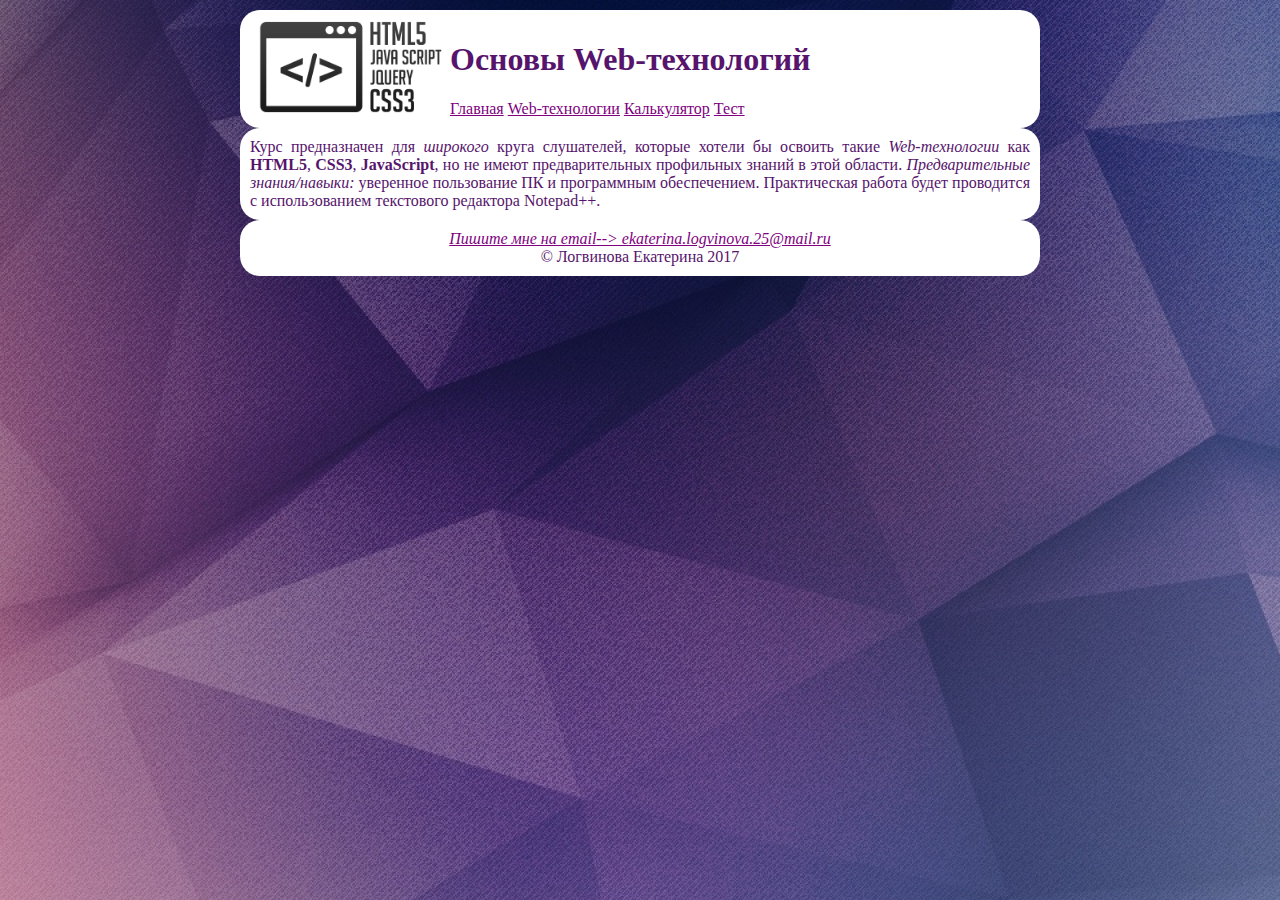
<file: index.html>
<!DOCTYPE html>
<html lang="ru">
    <head>  
       <title>Главная</title>
       <meta charset="utf-8" />
       <link rel="shortcut icon" href="icon.png" type="image/png" />
       <link rel="stylesheet" href="css/index.css" /> 
    </head>
    
    <body>
    <header>
        <div id="tb1">
            <p id="img"><img src="image/webLogo.png"  alt="Web-технологии" width="200" height="110" /></p>
            <h1>Основы Web-технологий</h1>
            <nav class="menu">
                <ul>
                    <li><a href="index.html">Главная</a></li>
                    <li>
                        <a href="web.html">Web-технологии</a>
                            <ul class="dropdoun">
                                 <li><a href="html5.html">HTML5</a></li>
                                 <li><a href="css3">CSS3</a></li>
                                 <li><a href="js">JavaScript</a></li>
                            </ul>
                    </li>
                    <li><a href="calc">Калькулятор</a></li>
                    <li><a href="test">Тест</a></li>
                </ul>
            </nav>
        </div>
    </header>  
        <main>
            <div id="tb2">
                Курс предназначен для <i>широкого</i> круга слушателей, которые хотели бы освоить такие <i>Web-технологии</i> как <span title= "HyperText Markup Language"><b>HTML5</b></span>, <span title= "Cascading Style Sheets"><b>CSS3</b></span>, <b>JavaScript</b>, но не имеют предварительных профильных знаний в этой области.<i> Предварительные знания/навыки:</i> уверенное пользование ПК и программным обеспечением. Практическая работа будет проводится с использованием текстового редактора Notepad++.
            </div>
        </main>
        <footer>
            <div id="tb3">
                <address> <a href="mailto:ekaterina.logvinova.25@mail.ru">Пишите мне на email--> ekaterina.logvinova.25@mail.ru</a></address>
                <span>© Логвинова Екатерина 2017</span>
            </div>
        </footer>
        
    </body>
</html>
</file>
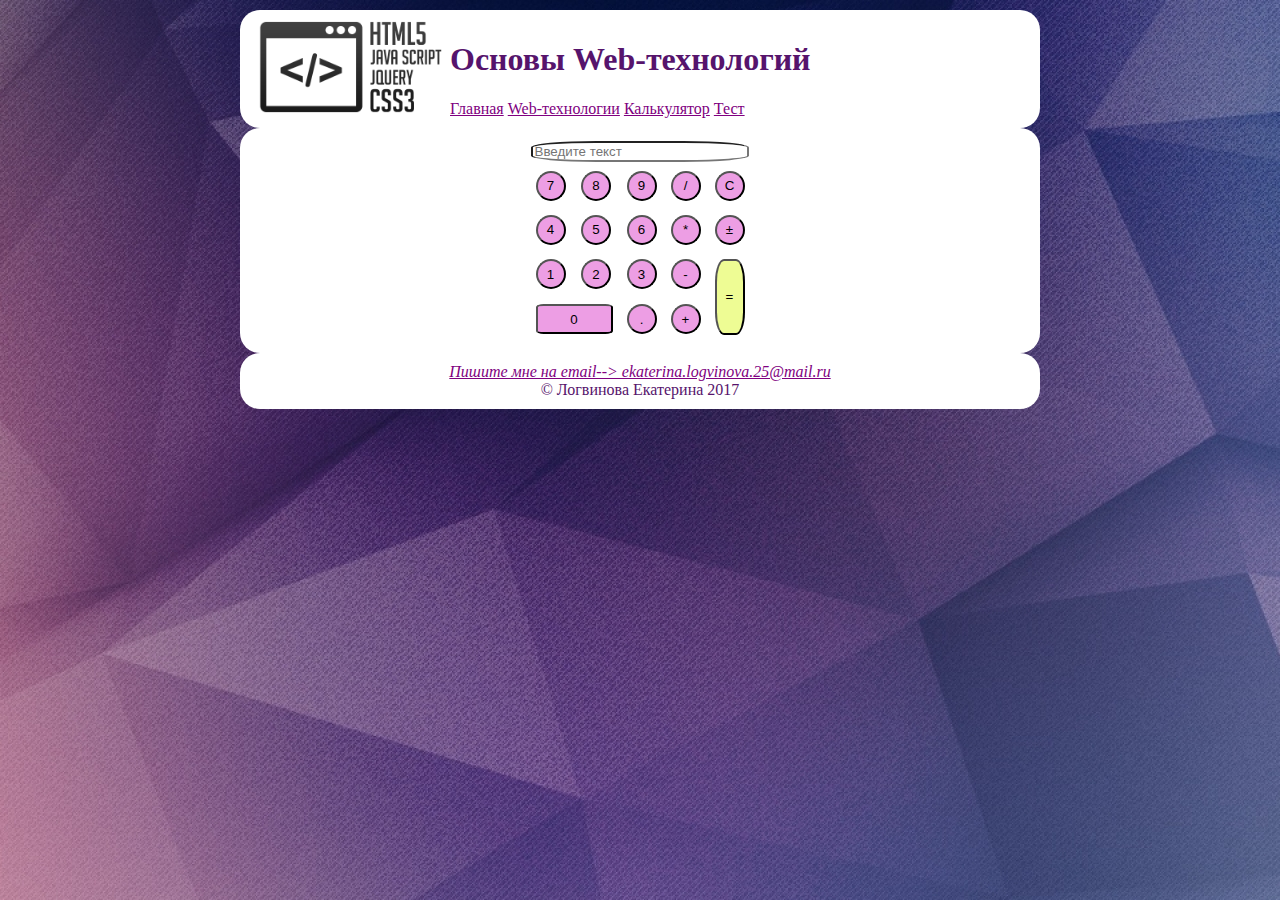
<file: calc.html>
<!DOCTYPE html>
<html lang="ru">
    <head>  
       <title>Calc</title>
       <meta charset="utf-8" />
       <link rel="shortcut icon" href="icon.png" type="image/png" />
       <link rel="stylesheet" href="css/calc.css" /> 
    </head>
    
    <body>
    <header>
        <div id="tb1">
            <p id="img"><img src="image/webLogo.png"  alt="Web-технологии" width="200" height="110" /></p>
            <h1>Основы Web-технологий</h1>
            <nav class="menu">
                <ul>
                    <li><a href="index.html">Главная</a></li>
                    <li>
                        <a href="web.html">Web-технологии</a>
                            <ul class="dropdoun">
                                 <li><a href="html5.html">HTML5</a></li>
                                 <li><a href="css3">CSS3</a></li>
                                 <li><a href="js">JavaScript</a></li>
                            </ul>
                    </li>
                    <li><a href="calc">Калькулятор</a></li>
                    <li><a href="test">Тест</a></li>
                </ul>
            </nav>
        </div>
    </header> 
        
        <main>
            <form id="calc" name="calc">
                <table align="center">
                    <tr>
                        <td colspan="5"><input type="text" name="text" id="text" placeholder="Введите текст" /></td>
                    </tr>
                    <tr>
                        <td><button class="btt" type="button">7</button></td>
                        <td><button class="btt"type="button">8</button></td>
                        <td><button class="btt"type="button">9</button></td>
                        <td><button class="btt"type="button">/</button></td>
                        <td><button class="btt"type="button">C</button></td>
                    </tr>
                    <tr>
                        <td><button class="btt"type="button">4</button></td>
                        <td><button class="btt"type="button">5</button></td>
                        <td><button class="btt"type="button">6</button></td>
                        <td><button class="btt" type="button">*</button></td>
                        <td><button class="btt"type="button">±</button></td>
                    </tr>
                    <tr>
                        <td><button class="btt"type="button">1</button></td>
                        <td><button class="btt" type="button">2</button></td>
                        <td><button class="btt"type="button">3</button></td>
                        <td><button class="btt"type="button">-</button></td>
                        <td rowspan="2"><button class="btt1" type="button">=</button><br /></td>
                    </tr>
                    <tr>
                        <td colspan="2"><button class="btt0" type="button">0</button></td>
                        <td><button class="btt"type="button">.</button></td>
                        <td><button class="btt"type="button">+</button></td>
                    </tr>
                </table>
            </form>
        </main>
        
        <footer id="tb3">
            <address> <a href="mailto:ekaterina.logvinova.25@mail.ru">Пишите мне на email--> ekaterina.logvinova.25@mail.ru</a></address>
            <span>© Логвинова Екатерина 2017</span>
        </footer>
        
    </body>
</html>
</file>
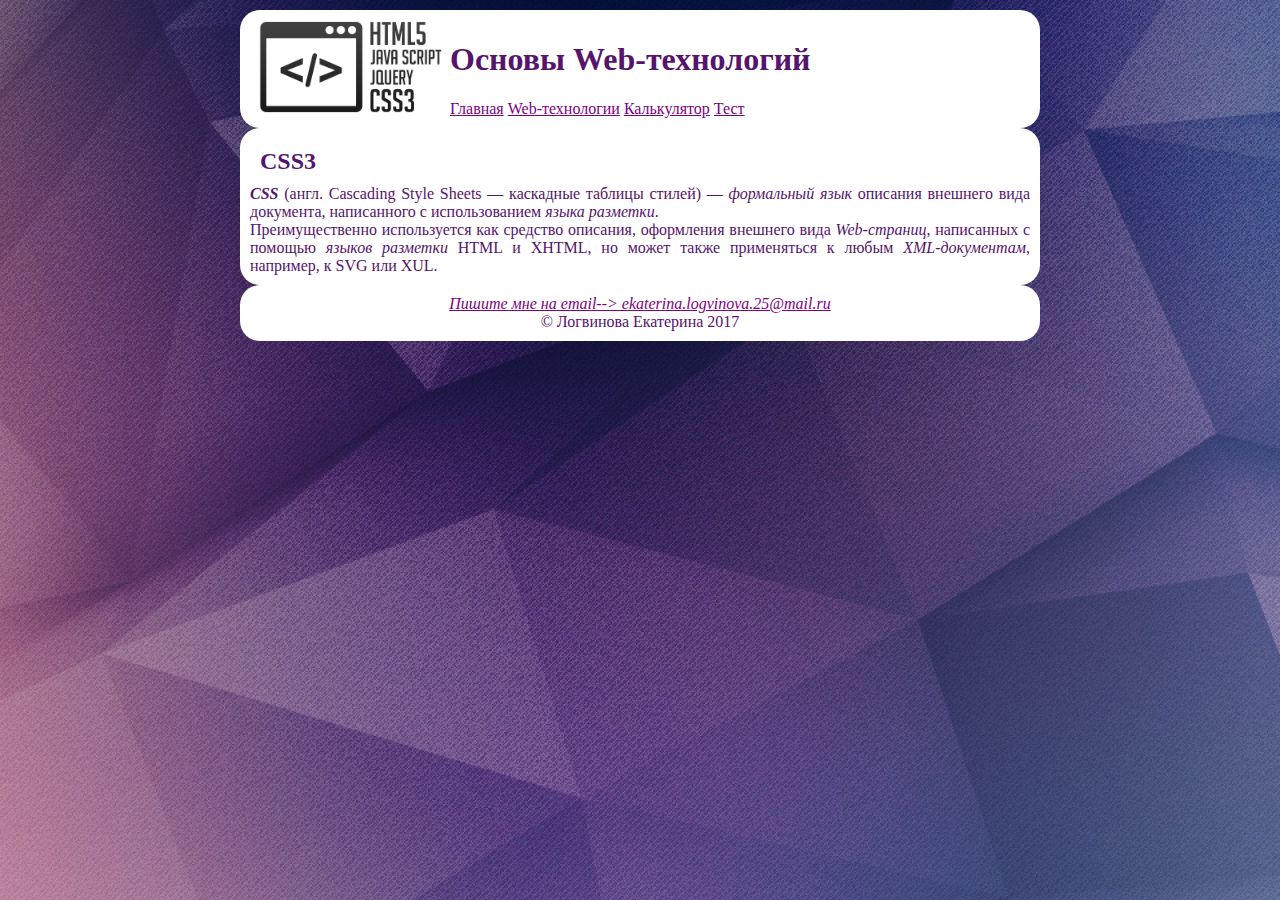
<file: css3.html>
<!DOCTYPE html>
<html lang="ru">
    <head>  
       <title>CSS</title>
       <meta charset="utf-8" />
       <link rel="shortcut icon" href="icon.png" type="image/png" />
       <link rel="stylesheet" href="css/css3.css" /> 
    </head>
    
    <body>
    <header>
        <div id="tb1">
            <p id="img"><img src="image/webLogo.png"  alt="Web-технологии" width="200" height="110" /></p>
            <h1>Основы Web-технологий</h1>
            <nav class="menu">
                <ul>
                    <li><a href="index.html">Главная</a></li>
                    <li>
                        <a href="web.html">Web-технологии</a>
                            <ul class="dropdoun">
                                 <li><a href="html5.html">HTML5</a></li>
                                 <li><a href="css3">CSS3</a></li>
                                 <li><a href="js">JavaScript</a></li>
                            </ul>
                    </li>
                    <li><a href="calc">Калькулятор</a></li>
                    <li><a href="test">Тест</a></li>
                </ul>
            </nav>
        </div>
    </header> 
        <main>
            <article>
            <div id="tb2">
                <h2 id="h2">CSS3</h2>
                    <span>
                        <b><i>CSS</i></b> (англ. Cascading Style Sheets — каскадные таблицы стилей) — <i>формальный язык</i> описания внешнего вида документа, написанного с использованием <i>языка разметки</i>.
                    </span><br />

                    <span>
                        Преимущественно используется как средство описания, оформления внешнего вида <i>Web-страниц</i>, написанных с помощью <i>языков разметки</i> HTML и XHTML, но может также применяться к любым <i>XML-документам</i>, например, к SVG или XUL.
                    </span>
            </div>
            </article>
        </main>
        
        <footer id="tb3">
            <address> <a href="mailto:ekaterina.logvinova.25@mail.ru">Пишите мне на email--> ekaterina.logvinova.25@mail.ru</a></address>
            <span>© Логвинова Екатерина 2017</span>
        </footer>
        
    </body>
</html>
</file>
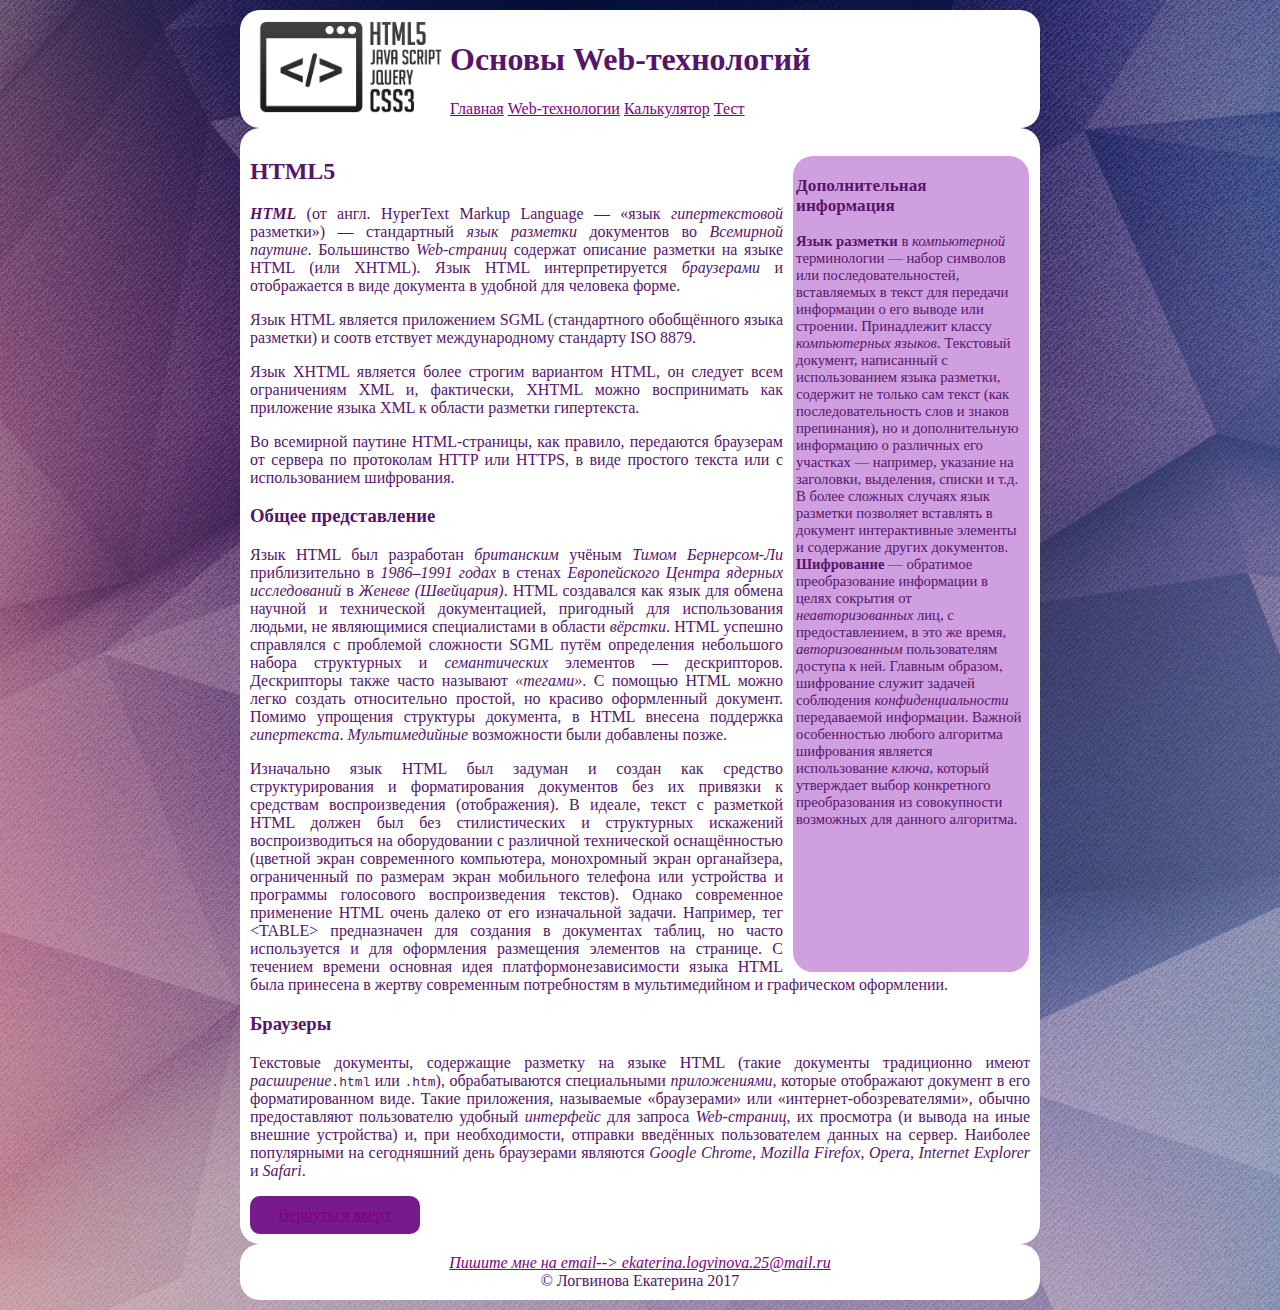
<file: html5.html>
<!DOCTYPE html>
<html lang="ru">
    <head>  
       <title>HTML</title>
       <meta charset="utf-8" />
       <link rel="shortcut icon" href="icon.png" type="image/png" />
       <link rel="stylesheet" href="css/html5.css" /> 
    </head>
    
    <body>
    <header>
        <div id="tb1">
            <p id="img"><img src="image/webLogo.png"  alt="Web-технологии" width="200" height="110" /></p>
            <h1>Основы Web-технологий</h1>
            <nav class="menu">
                <ul>
                    <li><a href="index.html">Главная</a></li>
                    <li>
                        <a href="web.html">Web-технологии</a>
                            <ul class="dropdoun">
                                 <li><a href="html5.html">HTML5</a></li>
                                 <li><a href="css3">CSS3</a></li>
                                 <li><a href="js">JavaScript</a></li>
                            </ul>
                    </li>
                    <li><a href="calc">Калькулятор</a></li>
                    <li><a href="test">Тест</a></li>
                </ul>
            </nav>
        </div>
    </header>
        
        <main id="tb2">
            <aside id="addinfo">
              <h3>Дополнительная информация</h3>
                <span>
                    <strong>Язык разметки</strong> в <i>компьютерной</i> терминологии — набор символов или последовательностей, вставляемых в текст для передачи информации о его выводе или строении. Принадлежит классу <i>компьютерных языков</i>. Текстовый документ, написанный с использованием языка разметки, содержит не только сам текст (как последовательность слов и знаков препинания), но и дополнительную информацию о различных его участках — например, указание на заголовки, выделения, списки и т.д. В более сложных случаях язык разметки позволяет вставлять в документ интерактивные элементы и содержание других документов.
                </span>
                
                <span>
                    <strong>Шифрование</strong> — обратимое преобразование информации в целях сокрытия от <i>неавторизованных</i> лиц, с предоставлением, в это же время, <i>авторизованным</i> пользователям доступа к ней. Главным образом, шифрование служит задачей соблюдения <i>конфиденциальности</i> передаваемой информации. Важной особенностью любого алгоритма шифрования является использование <i>ключа</i>, который утверждает выбор конкретного преобразования из совокупности возможных для данного алгоритма.
                </span>
            </aside>
           
            <article>
                <h2>HTML5</h2>
                  
                <section> 
                    <p>
                        <b><i>HTML</i></b> (от англ. HyperText Markup Language — &#171;язык <i>гипертекстовой</i> разметки&#187;) — стандартный <i>язык разметки</i> документов во <i>Всемирной паутине</i>. Большинство <i>Web-страниц</i> содержат описание разметки на языке HTML (или XHTML). Язык HTML интерпретируется <i>браузерами</i> и отображается в виде документа в удобной для человека форме.
                    </p>
                    <p>
                        Язык HTML является приложением SGML (стандартного обобщённого языка разметки) и соотв етствует международному стандарту ISO 8879.
                    </p>
                    <p>
                        Язык XHTML является более строгим вариантом HTML, он следует всем ограничениям XML и, фактически, XHTML можно воспринимать как приложение языка XML к области разметки гипертекста.
                    </p>
                    <p>
                        Во всемирной паутине HTML-страницы, как правило, передаются браузерам от сервера по протоколам HTTP или HTTPS, в виде простого текста или с использованием шифрования.
                    </p>
                </section>
                
                <section>
                  <h3>Общее представление</h3>

                        <p>
                            Язык HTML был разработан <i>британским</i> учёным <i>Тимом Бернерсом-Ли</i> приблизительно в <i>1986–1991 годах</i> в стенах <i>Европейского Центра ядерных исследований</i> в <i>Женеве (Швейцария)</i>. HTML создавался как язык для обмена научной и технической документацией, пригодный для использования людьми, не являющимися специалистами в области <i>вёрстки</i>. HTML успешно справлялся с проблемой сложности SGML путём определения небольшого набора структурных и <i>семантических</i> элементов — дескрипторов. Дескрипторы также часто называют <i>&#171;тегами&#187;</i>. С помощью HTML можно легко создать относительно простой, но красиво оформленный документ. Помимо упрощения структуры документа, в HTML внесена поддержка <i>гипертекста</i>. <i>Мультимедийные</i> возможности были добавлены позже.
                        </p>
                        <p>
                            Изначально язык HTML был задуман и создан как средство структурирования и форматирования документов без их привязки к средствам воспроизведения (отображения). В идеале, текст с разметкой HTML должен был без стилистических и структурных искажений воспроизводиться на оборудовании с различной технической оснащённостью (цветной экран современного компьютера, монохромный экран органайзера, ограниченный по размерам экран мобильного телефона или устройства и программы голосового воспроизведения текстов). Однако современное применение HTML очень далеко от его изначальной задачи. Например, тег &lt;TABLE&gt; предназначен для создания в документах таблиц, но часто используется и для оформления размещения элементов на странице. С течением времени основная идея платформонезависимости языка HTML была принесена в жертву современным потребностям в мультимедийном и графическом оформлении.
                        </p>
                </section>
                
                <section>
                   <h3>Браузеры</h3>
                        <p>
                        Текстовые документы, содержащие разметку на языке HTML (такие документы традиционно имеют <i>расширение</i><kbd>.html</kbd> или <kbd>.htm</kbd>), обрабатываются специальными <i>приложениями</i>, которые отображают документ в его форматированном виде. Такие приложения, называемые &#171;браузерами&#187; или &#171;интернет-обозревателями&#187;, обычно предоставляют пользователю удобный <i>интерфейс</i> для запроса <i>Web-страниц</i>, их просмотра (и вывода на иные внешние устройства) и, при необходимости, отправки введённых пользователем данных на сервер. Наиболее популярными на сегодняшний день браузерами являются <i>Google Chrome</i>, <i>Mozilla Firefox</i>, <i>Opera</i>, <i>Internet Explorer</i> и <i>Safari</i>.
                        </p>
                </section>
            </article>
            <aside>
                <div class="tu">
                    <a href="#">Вернуться вверх </a>
                </div>
            </aside>
        </main>
        
        <footer id="tb3">
            <address> <a href="mailto:ekaterina.logvinova.25@mail.ru">Пишите мне на email--> ekaterina.logvinova.25@mail.ru</a></address>
            <span>© Логвинова Екатерина 2017</span>
        </footer>
        
    </body>
</html>
</file>
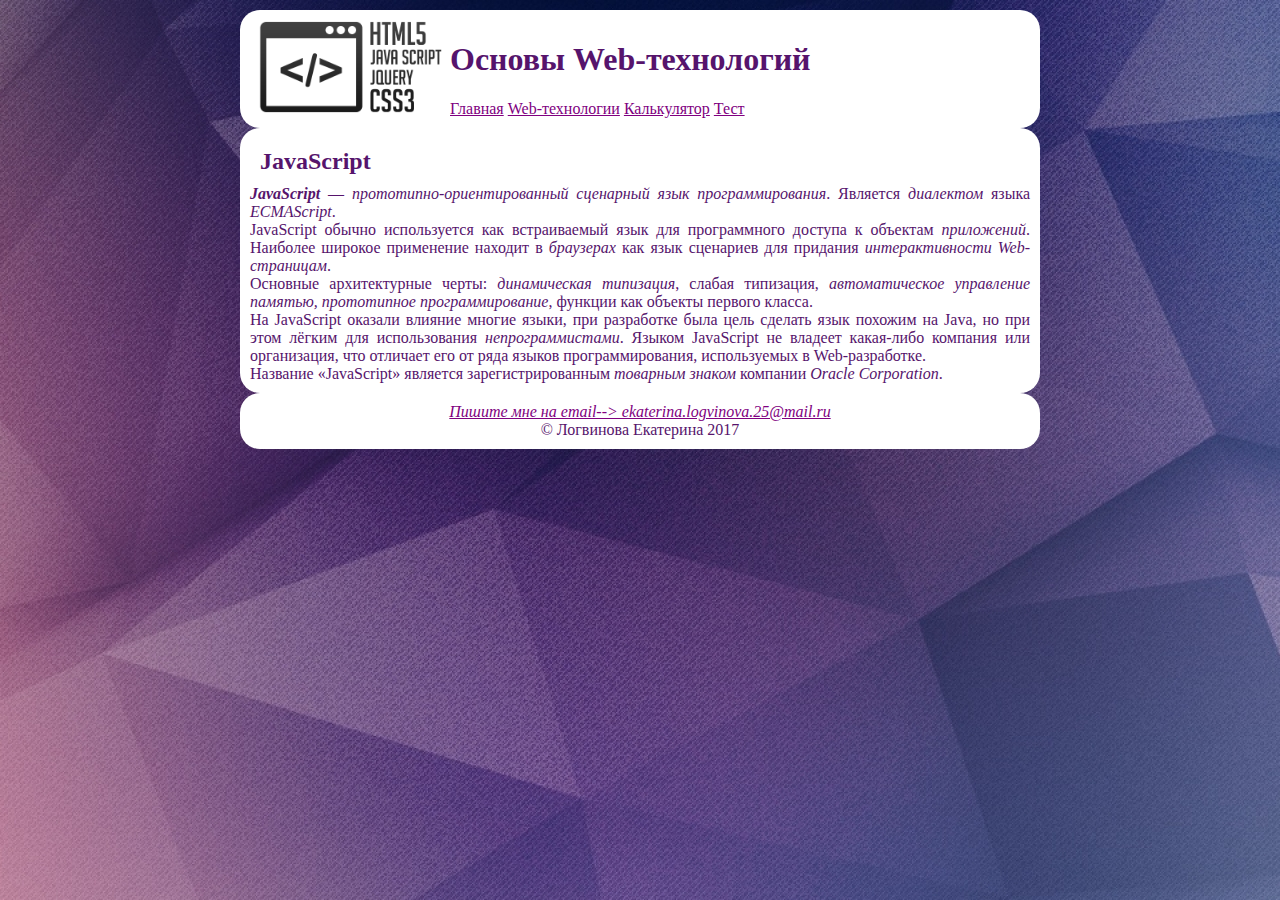
<file: js.html>
<!DOCTYPE html>
<html lang="ru">
    <head>  
       <title>JS</title>
       <meta charset="utf-8" />
       <link rel="shortcut icon" href="icon.png" type="image/png" />
       <link rel="stylesheet" href="css/js.css" /> 
    </head>
    
    <body>
    <header>
        <div id="tb1">
            <p id="img"><img src="image/webLogo.png"  alt="Web-технологии" width="200" height="110" /></p>
            <h1>Основы Web-технологий</h1>
            <nav class="menu">
                <ul>
                    <li><a href="index.html">Главная</a></li>
                    <li>
                        <a href="web.html">Web-технологии</a>
                            <ul class="dropdoun">
                                 <li><a href="html5.html">HTML5</a></li>
                                 <li><a href="css3">CSS3</a></li>
                                 <li><a href="js">JavaScript</a></li>
                            </ul>
                    </li>
                    <li><a href="calc">Калькулятор</a></li>
                    <li><a href="test">Тест</a></li>
                </ul>
            </nav>
        </div>
    </header>
        <main>
            <article>
            <div id="tb2">
                <h2 id="h2">JavaScript</h2>
                    
                    <span>
                        <b><i>JavaScript</i></b> — <i>прототипно-ориентированный сценарный язык программирования</i>. Является <i>диалектом</i> языка <i>ECMAScript</i>.
                    </span><br />

                    <span> 
                        JavaScript обычно используется как встраиваемый язык для программного доступа к объектам <i>приложений</i>. Наиболее широкое применение находит в <i>браузерах</i> как язык сценариев для придания <i>интерактивности Web-страницам</i>.
                    </span><br />
                    
                    <span>
                        Основные архитектурные черты: <i>динамическая типизация</i>, слабая типизация, <i>автоматическое управление памятью, прототипное программирование</i>, функции как объекты первого класса.
                   </span><br />
                   
                   <span>
                        На JavaScript оказали влияние многие языки, при разработке была цель сделать язык похожим на Java, но при этом лёгким для использования <i>непрограммистами</i>. Языком JavaScript не владеет какая-либо компания или организация, что отличает его от ряда языков программирования, используемых в Web-разработке.
                   </span><br />
                   
                   <span>
                        Название «JavaScript» является зарегистрированным <i>товарным знаком</i> компании <i>Oracle Corporation</i>.
                   </span><br />
            </div>
           </article>
        </main>
        
        <footer id="tb3">
            <address> <a href="mailto:ekaterina.logvinova.25@mail.ru">Пишите мне на email--> ekaterina.logvinova.25@mail.ru</a></address>
            <span>© Логвинова Екатерина 2017</span>
        </footer>
        
    </body>
</html>
</file>
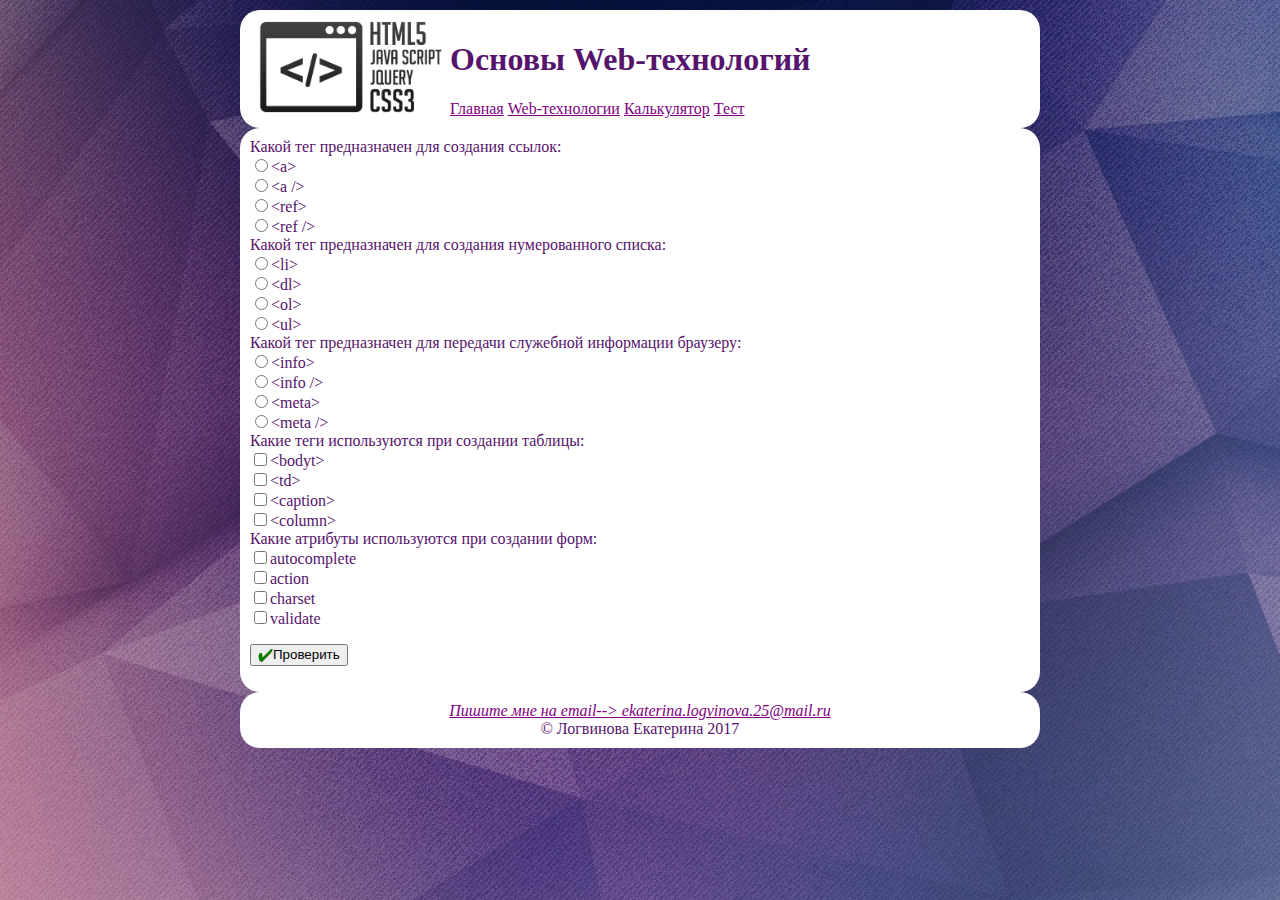
<file: test.html>
<!DOCTYPE html>
<html lang="ru">
    <head>  
       <title>Test</title>
       <meta charset="utf-8" />
       <link rel="shortcut icon" href="icon.png" type="image/png" />
       <link rel="stylesheet" href="css/test.css" /> 
    </head>
    
    <body>
    <header>
        <div id="tb1">
            <p id="img"><img src="image/webLogo.png"  alt="Web-технологии" width="200" height="110" /></p>
            <h1>Основы Web-технологий</h1>
            <nav class="menu">
                <ul>
                    <li><a href="index.html">Главная</a></li>
                    <li>
                        <a href="web.html">Web-технологии</a>
                            <ul class="dropdoun">
                                 <li><a href="html5.html">HTML5</a></li>
                                 <li><a href="css3">CSS3</a></li>
                                 <li><a href="js">JavaScript</a></li>
                            </ul>
                    </li>
                    <li><a href="calc">Калькулятор</a></li>
                    <li><a href="test">Тест</a></li>
                </ul>
            </nav>
        </div>
    </header> 
        
        <main id="tb2">
            <form id="test" name="test">
                <span>Какой тег предназначен для создания ссылок:</span><br />
                    <input type="radio" name="1"/>&lt;a&gt;<br />
                    <input type="radio" name="1"/>&lt;a /&gt;<br />
                    <input type="radio" name="1"/>&lt;ref&gt;<br />
                    <input type="radio" name="1"/>&lt;ref /&gt;<br />
                    
                <span>Какой тег предназначен для создания нумерованного списка:</span><br />
                    <input type="radio" name="2"/>&lt;li&gt;<br />
                    <input type="radio" name="2"/>&lt;dl&gt;<br />
                    <input type="radio" name="2"/>&lt;ol&gt;<br />
                    <input type="radio" name="2"/>&lt;ul&gt;<br />
           
                <span>Какой тег предназначен для передачи служебной информации браузеру:</span><br />
                    <input type="radio" name="3"/>&lt;info&gt;<br />
                    <input type="radio" name="3"/>&lt;info /&gt;<br />
                    <input type="radio" name="3"/>&lt;meta&gt;<br />
                    <input type="radio" name="3"/>&lt;meta /&gt;<br />
                  
                <span>Какие теги используются при создании таблицы:</span><br />
                    <input type="checkbox" name="4"/>&lt;bodyt&gt;<br />
                    <input type="checkbox" name="4"/>&lt;td&gt;<br />
                    <input type="checkbox" name="4"/>&lt;caption&gt;<br />
                    <input type="checkbox" name="4"/>&lt;column&gt;<br />

                <span>Какие атрибуты используются при создании форм:</span><br />
                    <input type="checkbox" name="5"/>autocomplete<br />
                    <input type="checkbox" name="5"/>action<br />
                    <input type="checkbox" name="5"/>charset<br />
                    <input type="checkbox" name="5"/>validate<br />
                    
               <p><button id="check" type="button"><img src="image/ch.png" alt="Check" style="vertical-align: middle">Проверить</button></p>
            </form>
        </main>
        
        <footer id="tb3">
            <address> <a href="mailto:ekaterina.logvinova.25@mail.ru">Пишите мне на email--> ekaterina.logvinova.25@mail.ru</a></address>
            <span>© Логвинова Екатерина 2017</span>
        </footer>
        
    </body>
</html>
</file>
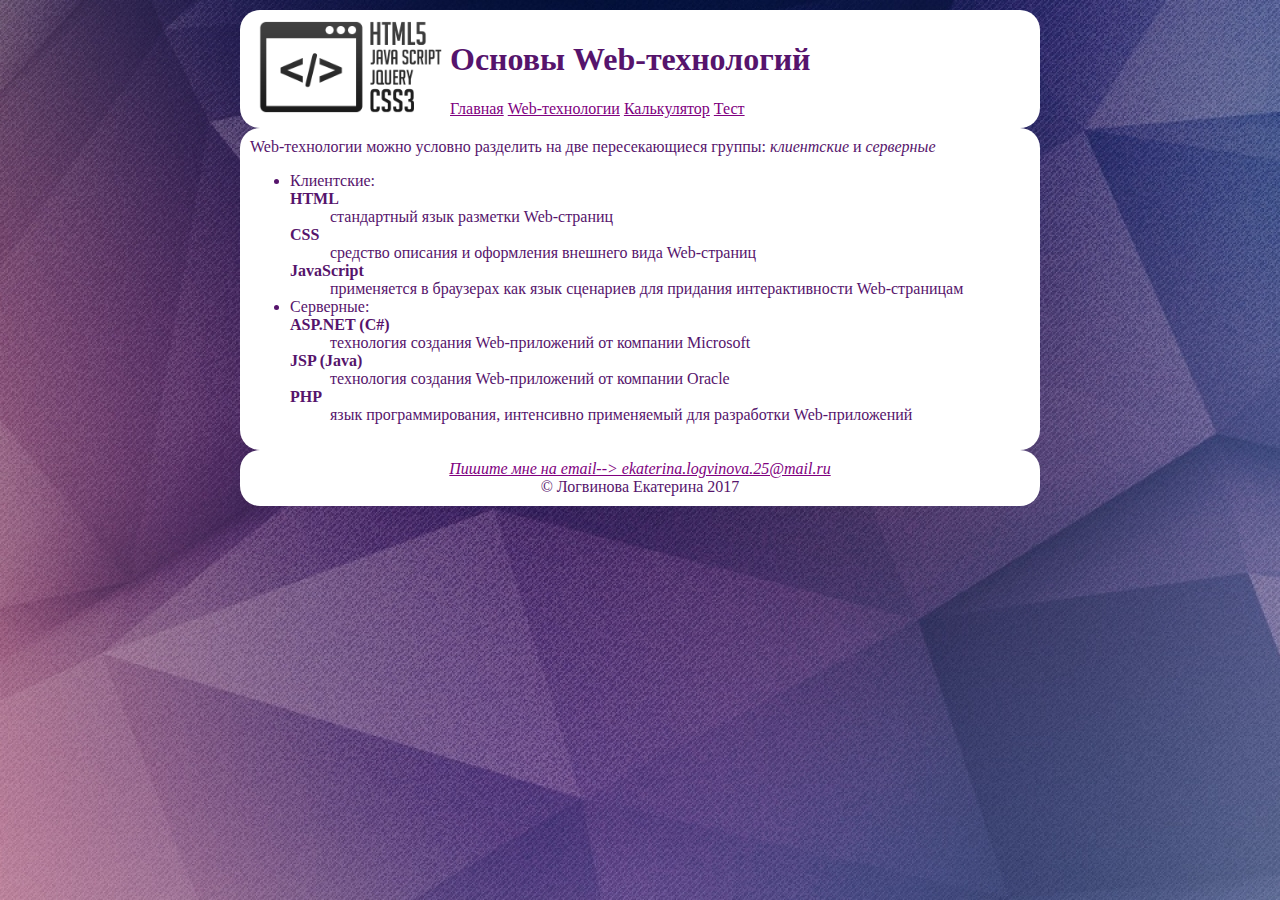
<file: web.html>
<!DOCTYPE html>
<html lang="ru">
    <head>  
       <title>WEB</title>
       <meta charset="utf-8" />
       <link rel="shortcut icon" href="icon.png" type="image/png" />
       <link rel="stylesheet" href="css/index.css" /> 
    </head>
    
    <body>
    <header>
        <div id="tb1">
            <p id="img"><img src="image/webLogo.png"  alt="Web-технологии" width="200" height="110" /></p>
            <h1>Основы Web-технологий</h1>
            <nav class="menu">
                <ul>
                    <li><a href="index.html">Главная</a></li>
                    <li>
                        <a href="web.html">Web-технологии</a>
                            <ul class="dropdoun">
                                 <li><a href="html5.html">HTML5</a></li>
                                 <li><a href="css3">CSS3</a></li>
                                 <li><a href="js">JavaScript</a></li>
                            </ul>
                    </li>
                    <li><a href="calc">Калькулятор</a></li>
                    <li><a href="test">Тест</a></li>
                </ul>
            </nav>
        </div>
    </header>
        
        <main id="tb2">
            <div>Web-технологии можно условно разделить на две пересекающиеся группы: <em>клиентские</em> и <em>серверныe</em></div>
            <ul>
                <li>Клиентские:
                    <dl>
                        <dt><b>HTML</b></dt>
                        <dd>стандартный язык разметки Web-страниц</dd>
                   
                        <dt><b>CSS</b></dt>
                        <dd>средство описания и оформления внешнего вида Web-страниц</dd>
                    
                        <dt><b>JavaScript</b></dt>
                        <dd>применяется в браузерах как язык сценариев для придания интерактивности Web-страницам</dd>
                    </dl>
                </li>
                
                <li>Серверные:
                    <dl>
                        <dt><b>ASP.NET (C#)</b></dt>
                        <dd>технология создания Web-приложений от компании Microsoft</dd>
                    
                        <dt><b>JSP (Java)</b></dt>
                        <dd>технология создания Web-приложений от компании Oracle</dd>
                    
                        <dt><b>PHP</b></dt>
                        <dd>язык программирования, интенсивно применяемый для разработки Web-приложений</dd>
                    </dl>
                </li>
           </ul>
        </main>
        
        <footer id="tb3">
            <address> <a href="mailto:ekaterina.logvinova.25@mail.ru">Пишите мне на email--> ekaterina.logvinova.25@mail.ru</a></address>
            <span>© Логвинова Екатерина 2017</span>
        </footer>
        
    </body>
</html>
</file>
<file: css/index.css>
body{
    width: 800px;
    margin: 10px auto;
    color: #56146C;
    background-image: url('1.jpg'); 
    background-color: #A16BB3;
    font-family: Georgia;
}

#img{
    float: left; 
    padding: 0; 
    margin: 0;
    position:relative;
    top:-8px;
}

#tb1,#tb2,#tb3{
    background-color: white;
    border-radius: 20px;
    padding: 10px;
    margin: 0px;
    border: white;
    text-align: justify;
}
#tb3{
    text-align: center!important ;
}

.menu ul li{
    display: inline-block;
}
.menu ul{
    position:relative;
    margin: 0;
    padding: 0;
}
.menu ul ul{
    display: none;
    position: absolute;
    color: black;
}
.menu li:hover ul{
    display:block;
}
.menu li:hover li{
    display: block;
    background-color: #D09FE0;
    border-radius: 3px;
    border: #A341C3;
}
a:visited{
    color: #f796ef;
    }
    
a:link{
    color:purple;
    }
</file>
<file: css/calc.css>
body{
    width: 800px;
    margin: 10px auto;
    color: #56146C;
    background-image: url('1.jpg'); 
    background-color: #A16BB3;
    font-family: Georgia;
}
th, td{
    border: none;
}
.btt{
  display: inline-block;
  margin: 5px;
  width: 30px;
  height: 30px;
  background: #ed9ee4;
  cursor: pointer;
  border-radius: 50%;
}
.btt1{
   display: inline-block;
  margin: 5px;
  width: 30px;
  height: 76px;
  background: #eefc94;
  cursor: pointer;
  border-radius: 30%;
}
.btt0{
  display: inline-block;
  margin: 5px;
  width: 77px;
  height: 30px;
  background: #ed9ee4;
  cursor: pointer;
  border-radius: 10%;
}
#text{
    width: 210px;
    border-radius: 30%;
}
#img{
    float: left; 
    padding: 0; 
    margin: 0;
    position:relative;
    top:-8px;
}

#tb1,#calc,#tb3{
    background-color: white;
    border-radius: 20px;
    padding: 10px;
    margin: 0px;
    border: white;
    text-align: justify;
}
#tb3{
    text-align: center!important ;
}

.menu ul li{
    display: inline-block;
}
.menu ul{
    position:relative;
    margin: 0;
    padding: 0;
}
.menu ul ul{
    display: none;
    position: absolute;
    color: black;
}
.menu li:hover ul{
    display:block;
}
.menu li:hover li{
    display: block;
    background-color: #D09FE0;
    border-radius: 3px;
    border: #A341C3;
}
a:visited{
    color: #f796ef;
    }
    
a:link{
    color:purple;
    }
</file>
<file: css/css3.css>
body{
    width: 800px;
    margin: 10px auto;
    color: #56146C;
    background-image: url('1.jpg'); 
    background-color: #A16BB3;
    font-family: Georgia;  
}

#img{
    float: left; 
    padding: 0; 
    margin: 0;
    position:relative;
    top:-8px;
}

#tb1,#tb2,#tb3{
    background-color: white;
    border-radius: 20px;
    padding: 10px;
    margin: 0px;
    border: white;
    text-align: justify;
}
#h2{
    margin:10px;
}
#tb3{
    text-align: center!important ;
}

.menu ul li{
    display: inline-block;
}
.menu ul{
    position:relative;
    margin: 0;
    padding: 0;
}
.menu ul ul{
    display: none;
    position: absolute;
    color: black;
}
.menu li:hover ul{
    display:block;
}
.menu li:hover li{
    display: block;
    background-color: #D09FE0;
    border-radius: 3px;
    border: #A341C3;
}
a:visited{
    color: #f796ef;
    }
    
a:link{
    color:purple;
    }
</file>
<file: css/html5.css>
body{
    width: 800px;
    margin: 10px auto;
    color: #56146C;
    background-image: url('1.jpg'); 
    background-color: #A16BB3;
    font-family: Georgia;
}

#img{
    float: left; 
    padding: 0; 
    margin: 0;
    position:relative;
    top:-8px;
}

#addinfo{
    float:right;
    width: 230px;
    height: 810px;
    padding: 3px;
    margin:18px 1px 1px 10px;
    text-align: left;
    background-color: #D09FE0;
    border-radius: 20px;
    font-family: Georgia;
    font-size: 11pt;
}

.tu{ 
    width: 150px;
    padding: 10px;
    text-align: center;
    background-color: #771a8c;
    border-radius: 10px;
    border: #A341C3; 
}

#tb1,#tb2,#tb3{
    background-color: white;
    border-radius: 20px;
    padding: 10px;
    margin: 0px;
    border: white;
    text-align: justify;
}
#tb3{
    text-align: center!important ;
}

.menu ul li{
    display: inline-block;
}
.menu ul{
    position:relative;
    margin: 0;
    padding: 0;
}
.menu ul ul{
    display: none;
    position: absolute;
    color: black;
}
.menu li:hover ul{
    display:block;
}
.menu li:hover li{
    display: block;
    background-color: #D09FE0;
    border-radius: 3px;
    border: #A341C3;
}
a:visited{
    color: #f796ef;
    }
    
a:link{
    color:purple;
    }
</file>
<file: css/js.css>
body{
    width: 800px;
    margin: 10px auto;
    color: #56146C;
    background-image: url('1.jpg'); 
    background-color: #A16BB3;
    font-family: Georgia;    
}

#img{
    float: left; 
    padding: 0; 
    margin: 0;
    position:relative;
    top:-8px;
}

#tb1,#tb2,#tb3{
    background-color: white;
    border-radius: 20px;
    padding: 10px;
    margin: 0px;
    border: white;
    text-align: justify;
}
#h2{
    margin:10px;
}
#tb3{
    text-align: center!important ;
}

.menu ul li{
    display: inline-block;
}
.menu ul{
    position:relative;
    margin: 0;
    padding: 0;
}
.menu ul ul{
    display: none;
    position: absolute;
    color: black;
}
.menu li:hover ul{
    display:block;
}
.menu li:hover li{
    display: block;
    background-color: #D09FE0;
    border-radius: 3px;
    border: #A341C3;
}
a:visited{
   color: #f796ef;
    }
    
a:link{
    color:purple;
    }
</file>
<file: css/test.css>
body{
    width: 800px;
    margin: 10px auto;
    color: #56146C;
    background-image: url('1.jpg'); 
    background-color: #A16BB3;
    font-family: Georgia;
}

#img{
    float: left; 
    padding: 0; 
    margin: 0;
    position:relative;
    top:-8px;
}

#tb1,#tb2,#tb3{
    background-color: white;
    border-radius: 20px;
    padding: 10px;
    margin: 0px;
    border: white;
    text-align: justify;
}
#tb3{
    text-align: center!important ;
}

.menu ul li{
    display: inline-block;
}
.menu ul{
    position:relative;
    margin: 0;
    padding: 0;
}
.menu ul ul{
    display: none;
    position: absolute;
    color: black;
}
.menu li:hover ul{
    display:block;
}
.menu li:hover li{
    display: block;
    background-color: #D09FE0;
    border-radius: 3px;
    border: #A341C3;
}
a:visited{
    color: #f796ef;
    }
    
a:link{
    color:purple;
    }
</file>
